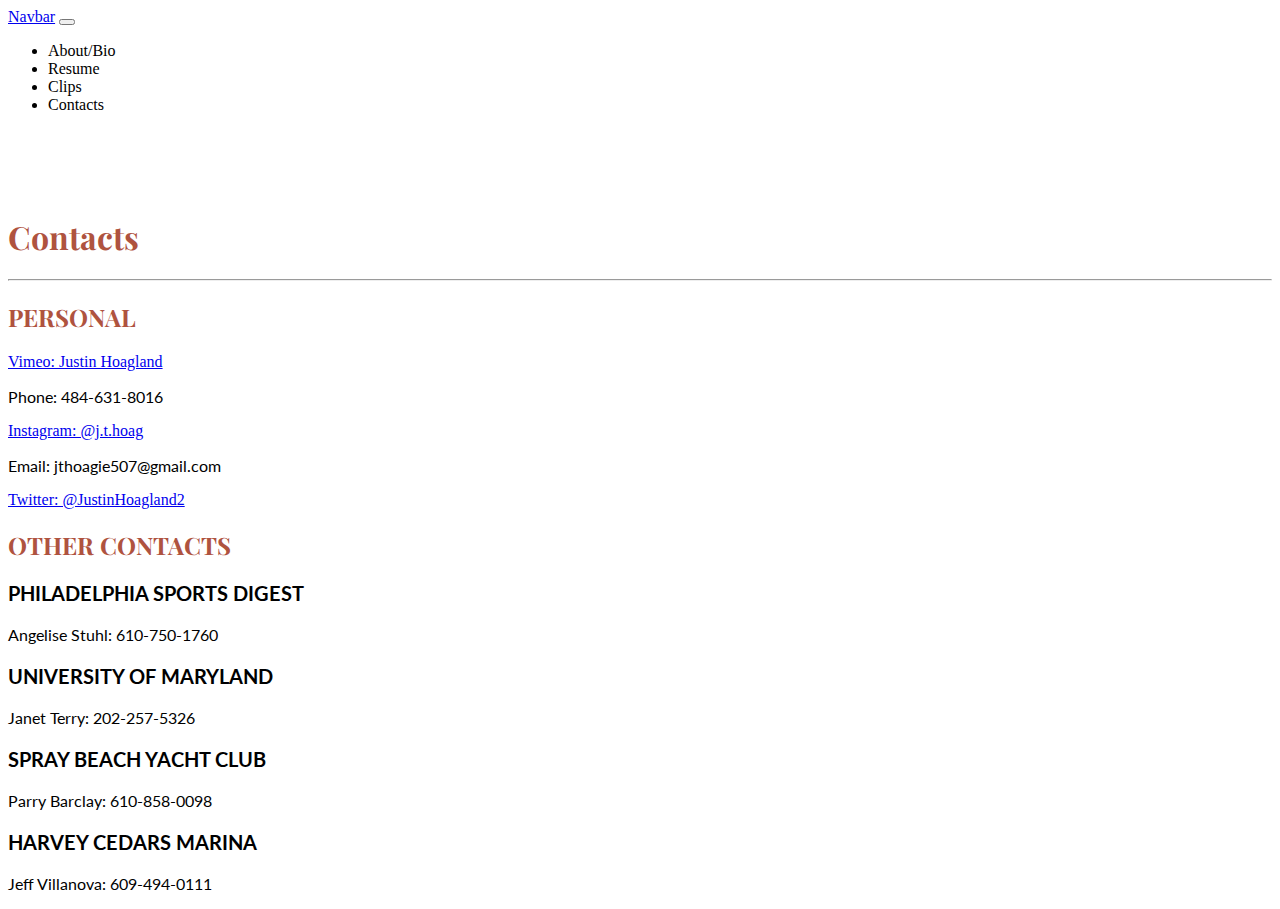
<file: contacts/index.html>
<!doctype html>
<html lang="en">

<head>
    <meta charset="utf-8">
    <!-- meta tags and seo -->
    <title>Justin Hoagland's Portfolio</title>
    <meta name="Portfolio" content="">
    <meta name="author" content="">
    <!-- mobile -->
    <meta name="viewport" content="width=device-width, initial-scale=1">
	<!-- google fonts -->
<link href="https://fonts.googleapis.com/css2?family=Playfair+Display:ital,wght@0,400;0,500;0,600;0,700;0,800;0,900;1,400;1,500;1,600;1,700;1,800;1,900&display=swap" rel="stylesheet">
<link href="https://fonts.googleapis.com/css2?family=Lato:ital,wght@0,100;0,300;0,400;0,700;0,900;1,100;1,300;1,400;1,700;1,900&display=swap" rel="stylesheet">
    <!-- bootstrap css -->
    <link href="https://cdn.jsdelivr.net/npm/bootstrap@5.0.0-beta2/dist/css/bootstrap.min.css" rel="stylesheet" integrity="sha384-BmbxuPwQa2lc/FVzBcNJ7UAyJxM6wuqIj61tLrc4wSX0szH/Ev+nYRRuWlolflfl" crossorigin="anonymous">
    <!-- custom css -->
    <link rel="stylesheet" type="text/css" href="../site/css/style.css">
</head>
<!---->
<body>

<nav class="navbar navbar-expand-lg navbar-light bg-light">
  <div class="container-fluid">
    <a class="navbar-brand" href="#">Navbar</a>
    <button class="navbar-toggler" type="button" data-bs-toggle="collapse" data-bs-target="#navbarNav" aria-controls="navbarNav" aria-expanded="false" aria-label="Toggle navigation">
      <span class="navbar-toggler-icon"></span>
    </button>
    <div class="collapse navbar-collapse" id="navbarNav">
      <ul class="navbar-nav">
        <li class="nav-item">
          <a class="nav-link" href="../">About/Bio</a>
        </li>
        <li class="nav-item">
          <a class="nav-link" href="../resume/">Resume</a>
        </li>
        <li class="nav-item">
          <a class="nav-link" href="../clips/">Clips</a>
        </li>
        <li class="nav-item">
          <a class="nav-link active" aria-current="page" href="#">Contacts</a>
        </li>
      </ul>
    </div>
  </div>
</nav>


<div class="container content contacts">
<h1>Contacts</h1>

<hr>

<h2>Personal</h2>
 	<a href="https://vimeo.com/justinhoagland" target="_blank">Vimeo: Justin Hoagland</a>
 	<p>Phone: 484-631-8016</p>
 	<a href="https://www.instagram.com/j.t.hoag/" target="_blank">Instagram: @j.t.hoag</a>
	<p>Email: jthoagie507@gmail.com</p>
 	<a href="https://twitter.com/JustinHoagland2" target="_blank">Twitter: @JustinHoagland2</a>


 

 	<h2>Other Contacts</h2>
 	
 	<h3>Philadelphia Sports Digest</h3>
 	<p>Angelise Stuhl: 610-750-1760</p>
 	<h3>University of Maryland</h3>
 	<p>Janet Terry: 202-257-5326</p>
 	<h3>Spray Beach Yacht Club</h3>
 	<p>Parry Barclay: 610-858-0098</p>
 	<h3>Harvey Cedars Marina</h3>
 	<p>Jeff Villanova: 609-494-0111</p>

 </div>




 	<!---->
    <!-- bootstrap javascript -->
    <script src="https://cdn.jsdelivr.net/npm/bootstrap@5.0.0-beta2/dist/js/bootstrap.bundle.min.js" integrity="sha384-b5kHyXgcpbZJO/tY9Ul7kGkf1S0CWuKcCD38l8YkeH8z8QjE0GmW1gYU5S9FOnJ0" crossorigin="anonymous"></script>
</body>
</html>
</file>
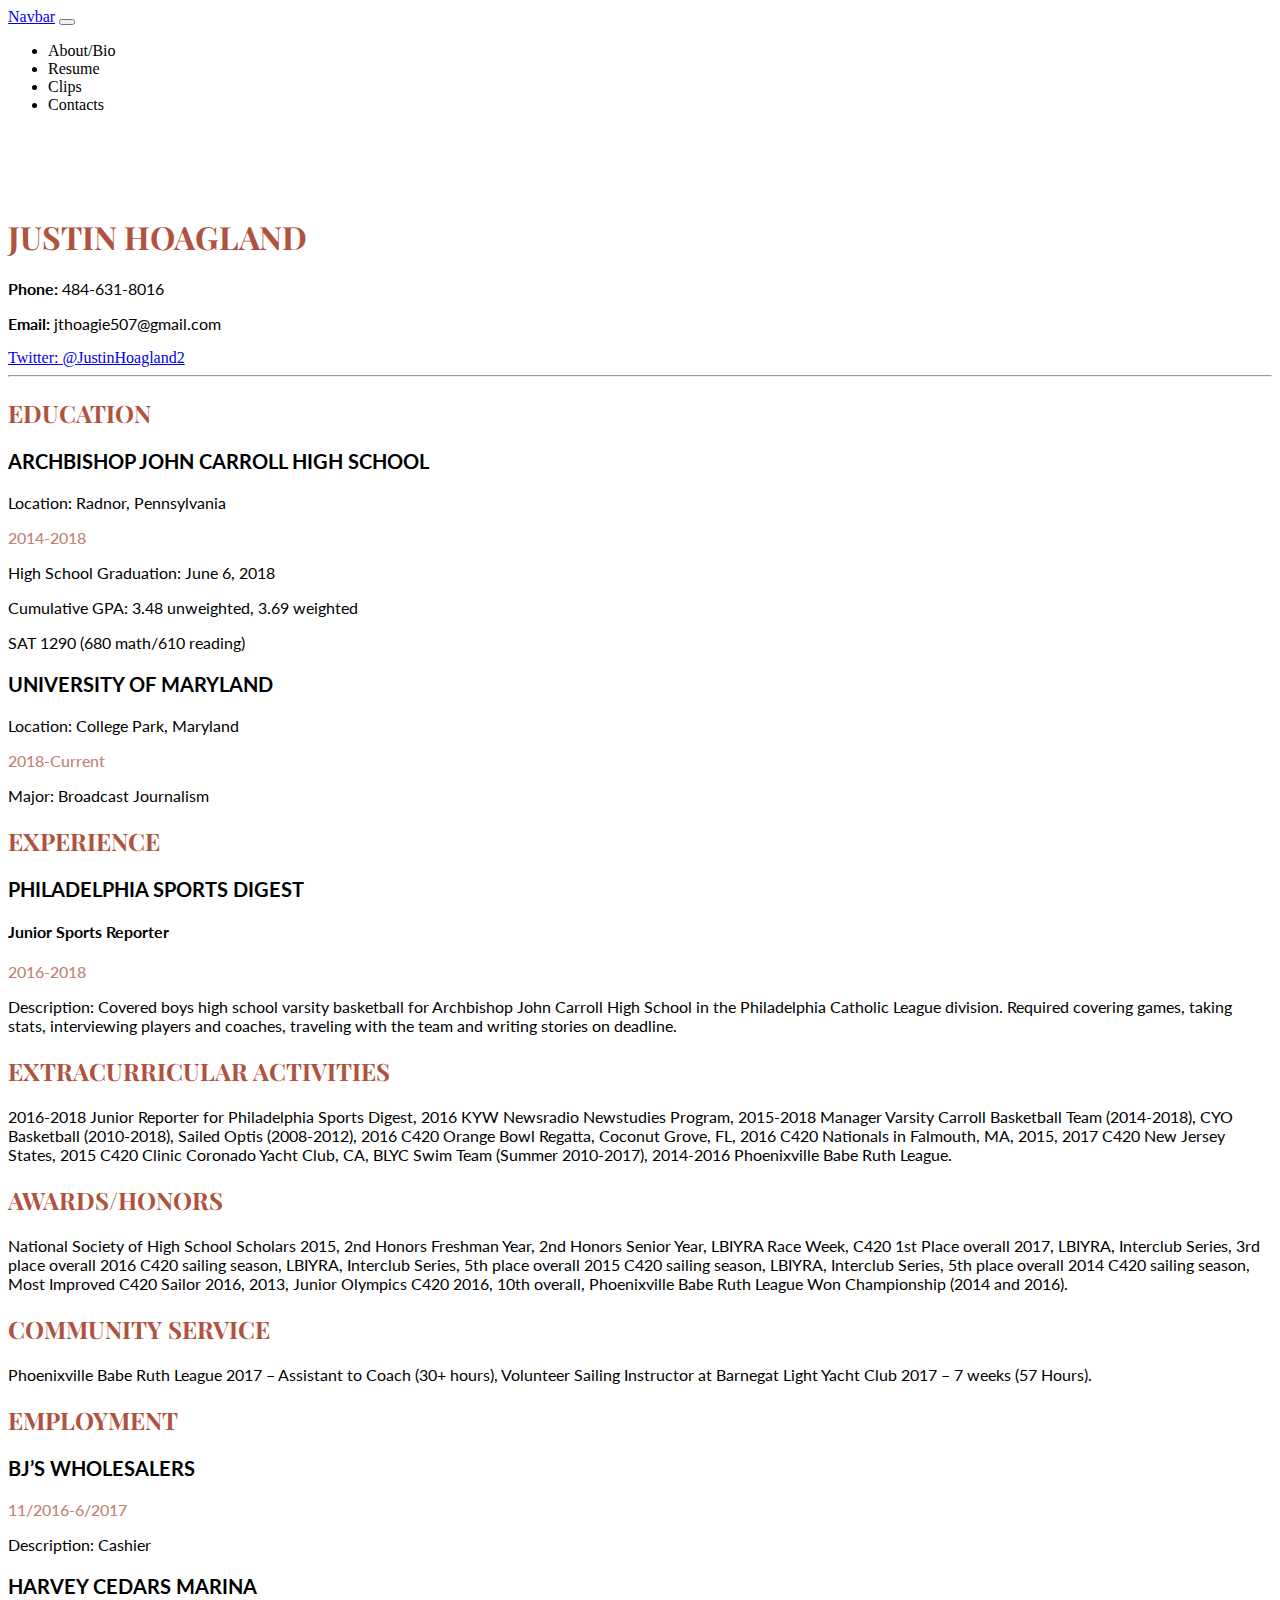
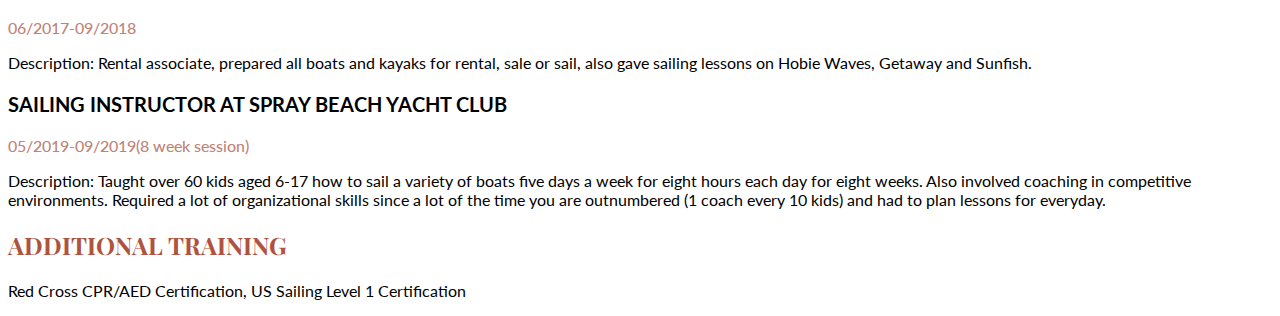
<file: resume/index.html>
<!doctype html>
<html lang="en">

<head>
    <meta charset="utf-8">
    <!-- meta tags and seo -->
    <title>Justin Hoagland's Portfolio</title>
    <meta name="Portfolio" content="">
    <meta name="author" content="">
    <!-- mobile -->
    <meta name="viewport" content="width=device-width, initial-scale=1">
	<!-- google fonts -->
<link href="https://fonts.googleapis.com/css2?family=Playfair+Display:ital,wght@0,400;0,500;0,600;0,700;0,800;0,900;1,400;1,500;1,600;1,700;1,800;1,900&display=swap" rel="stylesheet">
<link href="https://fonts.googleapis.com/css2?family=Lato:ital,wght@0,100;0,300;0,400;0,700;0,900;1,100;1,300;1,400;1,700;1,900&display=swap" rel="stylesheet">
    <!-- bootstrap css -->
    <link href="https://cdn.jsdelivr.net/npm/bootstrap@5.0.0-beta2/dist/css/bootstrap.min.css" rel="stylesheet" integrity="sha384-BmbxuPwQa2lc/FVzBcNJ7UAyJxM6wuqIj61tLrc4wSX0szH/Ev+nYRRuWlolflfl" crossorigin="anonymous">
    <!-- custom css -->
    <link rel="stylesheet" type="text/css" href="../site/css/style.css">
</head>
<!---->
<body>

	<nav class="navbar navbar-expand-lg navbar-light bg-light">
  <div class="container-fluid">
    <a class="navbar-brand" href="#">Navbar</a>
    <button class="navbar-toggler" type="button" data-bs-toggle="collapse" data-bs-target="#navbarNav" aria-controls="navbarNav" aria-expanded="false" aria-label="Toggle navigation">
      <span class="navbar-toggler-icon"></span>
    </button>
    <div class="collapse navbar-collapse" id="navbarNav">
      <ul class="navbar-nav">
        <li class="nav-item">
          <a class="nav-link" href="../">About/Bio</a>
        </li>
        <li class="nav-item">
          <a class="nav-link active" aria-current="page" href="#">Resume</a>
        </li>
        <li class="nav-item">
          <a class="nav-link" href="../clips/">Clips</a>
        </li>
        <li class="nav-item">
          <a class="nav-link" href="../contacts/">Contacts</a>
        </li>
      </ul>
    </div>
  </div>
</nav>

<!--page contents go here-->

 <div class="container content resume">

  <div class="row justify-content-around">
    <div class="col-md-6">
<h1>Justin Hoagland</h1>
</div>
<div class="col-md-6">
 <p><b>Phone:</b> 484-631-8016</p>
 <p><b>Email:</b> jthoagie507@gmail.com</p>
 	<a href="https://twitter.com/JustinHoagland2" target="_blank">Twitter: @JustinHoagland2</a>
 </div> 
</div>

<hr>

  <h2>Education</h2>
 	
  <div class="row">
    <div class="col-md-8">
  <h3>Archbishop John Carroll High School</h3>
 		<p>Location: Radnor, Pennsylvania</p>
 		<p class="date">2014-2018</p>
 		<p>High School Graduation: June 6, 2018</p>
 		<p>Cumulative GPA: 3.48 unweighted, 3.69 weighted</p>
 		<p>SAT 1290 (680 math/610 reading)</p>
 	</div>
  <div class="col-md-4">


 	<h3>University of Maryland</h3>
 		<p>Location: College Park, Maryland</p>
    <p class="date">2018-Current</p>
 		<p>Major: Broadcast Journalism</p>
 		

  </div>
</div>
 
 <h2>Experience</h2>
 
 	<h3>Philadelphia Sports Digest</h3>
 		<h4>Junior Sports Reporter</h4>
 			<p class="date">2016-2018</p>
 			<p>Description: Covered boys high school varsity basketball for Archbishop John Carroll High School in the Philadelphia Catholic League division. Required covering games, taking stats, interviewing players and coaches, traveling with the team and writing stories on deadline.</p>

 <h2>Extracurricular Activities</h2>
 
 	<p>2016-2018 Junior Reporter for Philadelphia Sports Digest, 2016 KYW Newsradio Newstudies Program, 2015-2018 Manager Varsity Carroll Basketball Team (2014-2018), CYO Basketball (2010-2018), Sailed Optis (2008-2012), 2016 C420 Orange Bowl Regatta, Coconut Grove, FL, 2016 C420 Nationals in Falmouth, MA, 2015, 2017 C420 New Jersey States, 2015 C420 Clinic Coronado Yacht Club, CA, BLYC Swim Team (Summer 2010-2017), 2014-2016 Phoenixville Babe Ruth League.</p>

 <h2>Awards/Honors</h2>
 
 	<p>National Society of High School Scholars 2015, 2nd Honors Freshman Year, 2nd Honors Senior Year, LBIYRA Race Week, C420 1st Place overall 2017, LBIYRA, Interclub Series, 3rd place overall 2016 C420 sailing season, LBIYRA, Interclub Series, 5th place overall 2015 C420 sailing season, LBIYRA, Interclub Series, 5th place overall 2014 C420 sailing season, Most Improved C420 Sailor 2016, 2013, Junior Olympics C420 2016, 10th overall, Phoenixville Babe Ruth League Won Championship (2014 and 2016).</p>

 <h2>Community Service</h2>
 
 	<p>Phoenixville Babe Ruth League 2017 – Assistant to Coach (30+ hours), Volunteer Sailing Instructor at Barnegat Light Yacht Club 2017 – 7 weeks (57 Hours).</p>

<h2>Employment</h2>
	
  <h3>BJ’s Wholesalers</h3>


<p class="date">11/2016-6/2017</p>
	<p>Description: Cashier</p>

	<h3>Harvey Cedars Marina</h3>
	
  <p class="date">  06/2017-09/2018</p>
	<p>Description: Rental associate, prepared all boats and kayaks for rental, sale or sail, also gave sailing lessons on Hobie Waves, Getaway and Sunfish.</p>
	
  <h3>Sailing Instructor at Spray Beach Yacht Club</h3>
	
  <p class="date">  05/2019-09/2019(8 week session)</p>
	<p>Description: Taught over 60 kids aged 6-17 how to sail a variety of boats five days a week for eight hours each day for eight weeks. Also involved coaching in competitive environments. Required a lot of organizational skills since a lot of the time you are outnumbered (1 coach every 10 kids) and had to plan lessons for everyday.</p>

<h2>Additional Training</h2>
	<p>Red Cross CPR/AED Certification, 
	US Sailing Level 1 Certification</p>

</div>













<!---->
    <!-- bootstrap javascript -->
    <script src="https://cdn.jsdelivr.net/npm/bootstrap@5.0.0-beta2/dist/js/bootstrap.bundle.min.js" integrity="sha384-b5kHyXgcpbZJO/tY9Ul7kGkf1S0CWuKcCD38l8YkeH8z8QjE0GmW1gYU5S9FOnJ0" crossorigin="anonymous"></script>
</body>
</html>
</file>
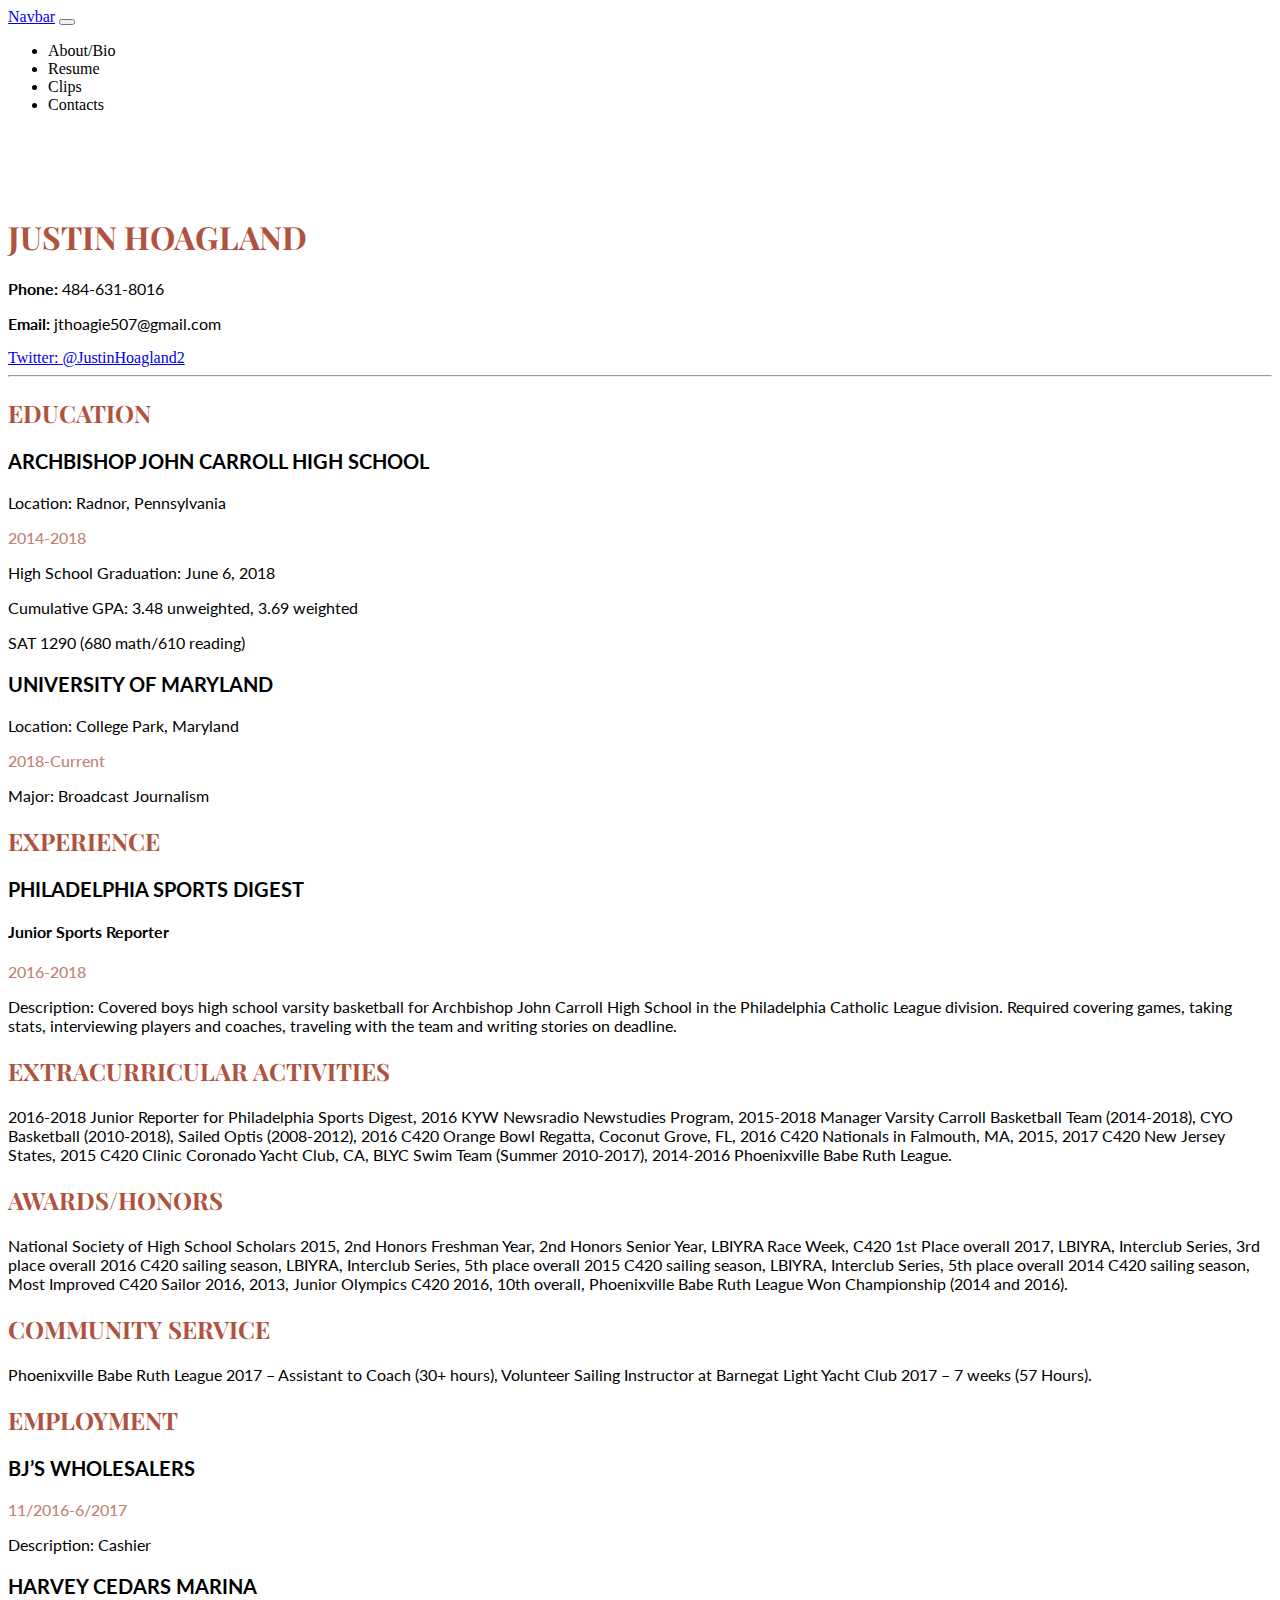
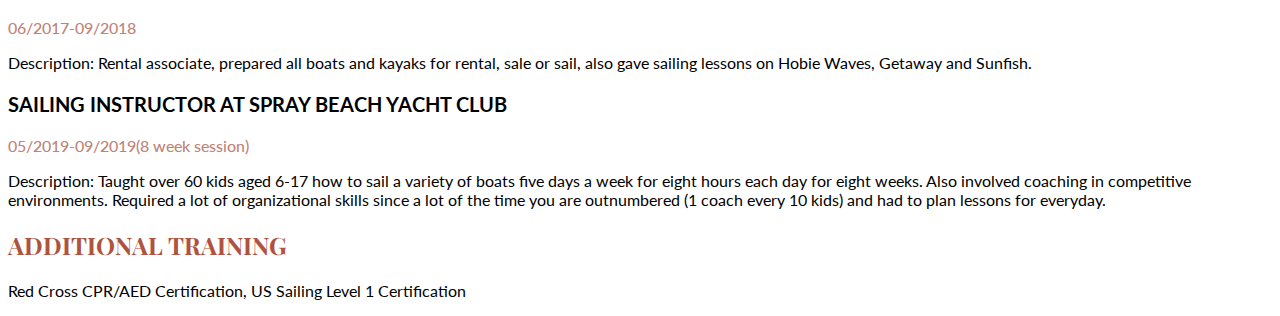
<file: Resume/index.html>
<!doctype html>
<html lang="en">

<head>
    <meta charset="utf-8">
    <!-- meta tags and seo -->
    <title>Justin Hoagland's Portfolio</title>
    <meta name="Portfolio" content="">
    <meta name="author" content="">
    <!-- mobile -->
    <meta name="viewport" content="width=device-width, initial-scale=1">
	<!-- google fonts -->
<link href="https://fonts.googleapis.com/css2?family=Playfair+Display:ital,wght@0,400;0,500;0,600;0,700;0,800;0,900;1,400;1,500;1,600;1,700;1,800;1,900&display=swap" rel="stylesheet">
<link href="https://fonts.googleapis.com/css2?family=Lato:ital,wght@0,100;0,300;0,400;0,700;0,900;1,100;1,300;1,400;1,700;1,900&display=swap" rel="stylesheet">
    <!-- bootstrap css -->
    <link href="https://cdn.jsdelivr.net/npm/bootstrap@5.0.0-beta2/dist/css/bootstrap.min.css" rel="stylesheet" integrity="sha384-BmbxuPwQa2lc/FVzBcNJ7UAyJxM6wuqIj61tLrc4wSX0szH/Ev+nYRRuWlolflfl" crossorigin="anonymous">
    <!-- custom css -->
    <link rel="stylesheet" type="text/css" href="../site/css/style.css">
</head>
<!---->
<body>

	<nav class="navbar navbar-expand-lg navbar-light bg-light">
  <div class="container-fluid">
    <a class="navbar-brand" href="#">Navbar</a>
    <button class="navbar-toggler" type="button" data-bs-toggle="collapse" data-bs-target="#navbarNav" aria-controls="navbarNav" aria-expanded="false" aria-label="Toggle navigation">
      <span class="navbar-toggler-icon"></span>
    </button>
    <div class="collapse navbar-collapse" id="navbarNav">
      <ul class="navbar-nav">
        <li class="nav-item">
          <a class="nav-link" href="../">About/Bio</a>
        </li>
        <li class="nav-item">
          <a class="nav-link active" aria-current="page" href="#">Resume</a>
        </li>
        <li class="nav-item">
          <a class="nav-link" href="../clips/">Clips</a>
        </li>
        <li class="nav-item">
          <a class="nav-link disabled" href="../contacts/" tabindex="-1" aria-disabled="true">Contacts</a>
        </li>
      </ul>
    </div>
  </div>
</nav>

<!--page contents go here-->

 <div class="container content resume">

  <div class="row justify-content-around">
    <div class="col-md-6">
<h1>Justin Hoagland</h1>
</div>
<div class="col-md-6">
 <p><b>Phone:</b> 484-631-8016</p>
 <p><b>Email:</b> jthoagie507@gmail.com</p>
 	<a href="https://twitter.com/JustinHoagland2" target="_blank">Twitter: @JustinHoagland2</a>
 </div> 
</div>

<hr>

  <h2>Education</h2>
 	
  <div class="row">
    <div class="col-md-8">
  <h3>Archbishop John Carroll High School</h3>
 		<p>Location: Radnor, Pennsylvania</p>
 		<p class="date">2014-2018</p>
 		<p>High School Graduation: June 6, 2018</p>
 		<p>Cumulative GPA: 3.48 unweighted, 3.69 weighted</p>
 		<p>SAT 1290 (680 math/610 reading)</p>
 	</div>
  <div class="col-md-4">


 	<h3>University of Maryland</h3>
 		<p>Location: College Park, Maryland</p>
    <p class="date">2018-Current</p>
 		<p>Major: Broadcast Journalism</p>
 		

  </div>
</div>
 
 <h2>Experience</h2>
 
 	<h3>Philadelphia Sports Digest</h3>
 		<h4>Junior Sports Reporter</h4>
 			<p class="date">2016-2018</p>
 			<p>Description: Covered boys high school varsity basketball for Archbishop John Carroll High School in the Philadelphia Catholic League division. Required covering games, taking stats, interviewing players and coaches, traveling with the team and writing stories on deadline.</p>

 <h2>Extracurricular Activities</h2>
 
 	<p>2016-2018 Junior Reporter for Philadelphia Sports Digest, 2016 KYW Newsradio Newstudies Program, 2015-2018 Manager Varsity Carroll Basketball Team (2014-2018), CYO Basketball (2010-2018), Sailed Optis (2008-2012), 2016 C420 Orange Bowl Regatta, Coconut Grove, FL, 2016 C420 Nationals in Falmouth, MA, 2015, 2017 C420 New Jersey States, 2015 C420 Clinic Coronado Yacht Club, CA, BLYC Swim Team (Summer 2010-2017), 2014-2016 Phoenixville Babe Ruth League.</p>

 <h2>Awards/Honors</h2>
 
 	<p>National Society of High School Scholars 2015, 2nd Honors Freshman Year, 2nd Honors Senior Year, LBIYRA Race Week, C420 1st Place overall 2017, LBIYRA, Interclub Series, 3rd place overall 2016 C420 sailing season, LBIYRA, Interclub Series, 5th place overall 2015 C420 sailing season, LBIYRA, Interclub Series, 5th place overall 2014 C420 sailing season, Most Improved C420 Sailor 2016, 2013, Junior Olympics C420 2016, 10th overall, Phoenixville Babe Ruth League Won Championship (2014 and 2016).</p>

 <h2>Community Service</h2>
 
 	<p>Phoenixville Babe Ruth League 2017 – Assistant to Coach (30+ hours), Volunteer Sailing Instructor at Barnegat Light Yacht Club 2017 – 7 weeks (57 Hours).</p>

<h2>Employment</h2>
	
  <h3>BJ’s Wholesalers</h3>


<p class="date">11/2016-6/2017</p>
	<p>Description: Cashier</p>

	<h3>Harvey Cedars Marina</h3>
	
  <p class="date">  06/2017-09/2018</p>
	<p>Description: Rental associate, prepared all boats and kayaks for rental, sale or sail, also gave sailing lessons on Hobie Waves, Getaway and Sunfish.</p>
	
  <h3>Sailing Instructor at Spray Beach Yacht Club</h3>
	
  <p class="date">  05/2019-09/2019(8 week session)</p>
	<p>Description: Taught over 60 kids aged 6-17 how to sail a variety of boats five days a week for eight hours each day for eight weeks. Also involved coaching in competitive environments. Required a lot of organizational skills since a lot of the time you are outnumbered (1 coach every 10 kids) and had to plan lessons for everyday.</p>

<h2>Additional Training</h2>
	<p>Red Cross CPR/AED Certification, 
	US Sailing Level 1 Certification</p>

</div>













<!---->
    <!-- bootstrap javascript -->
    <script src="https://cdn.jsdelivr.net/npm/bootstrap@5.0.0-beta2/dist/js/bootstrap.bundle.min.js" integrity="sha384-b5kHyXgcpbZJO/tY9Ul7kGkf1S0CWuKcCD38l8YkeH8z8QjE0GmW1gYU5S9FOnJ0" crossorigin="anonymous"></script>
</body>
</html>
</file>
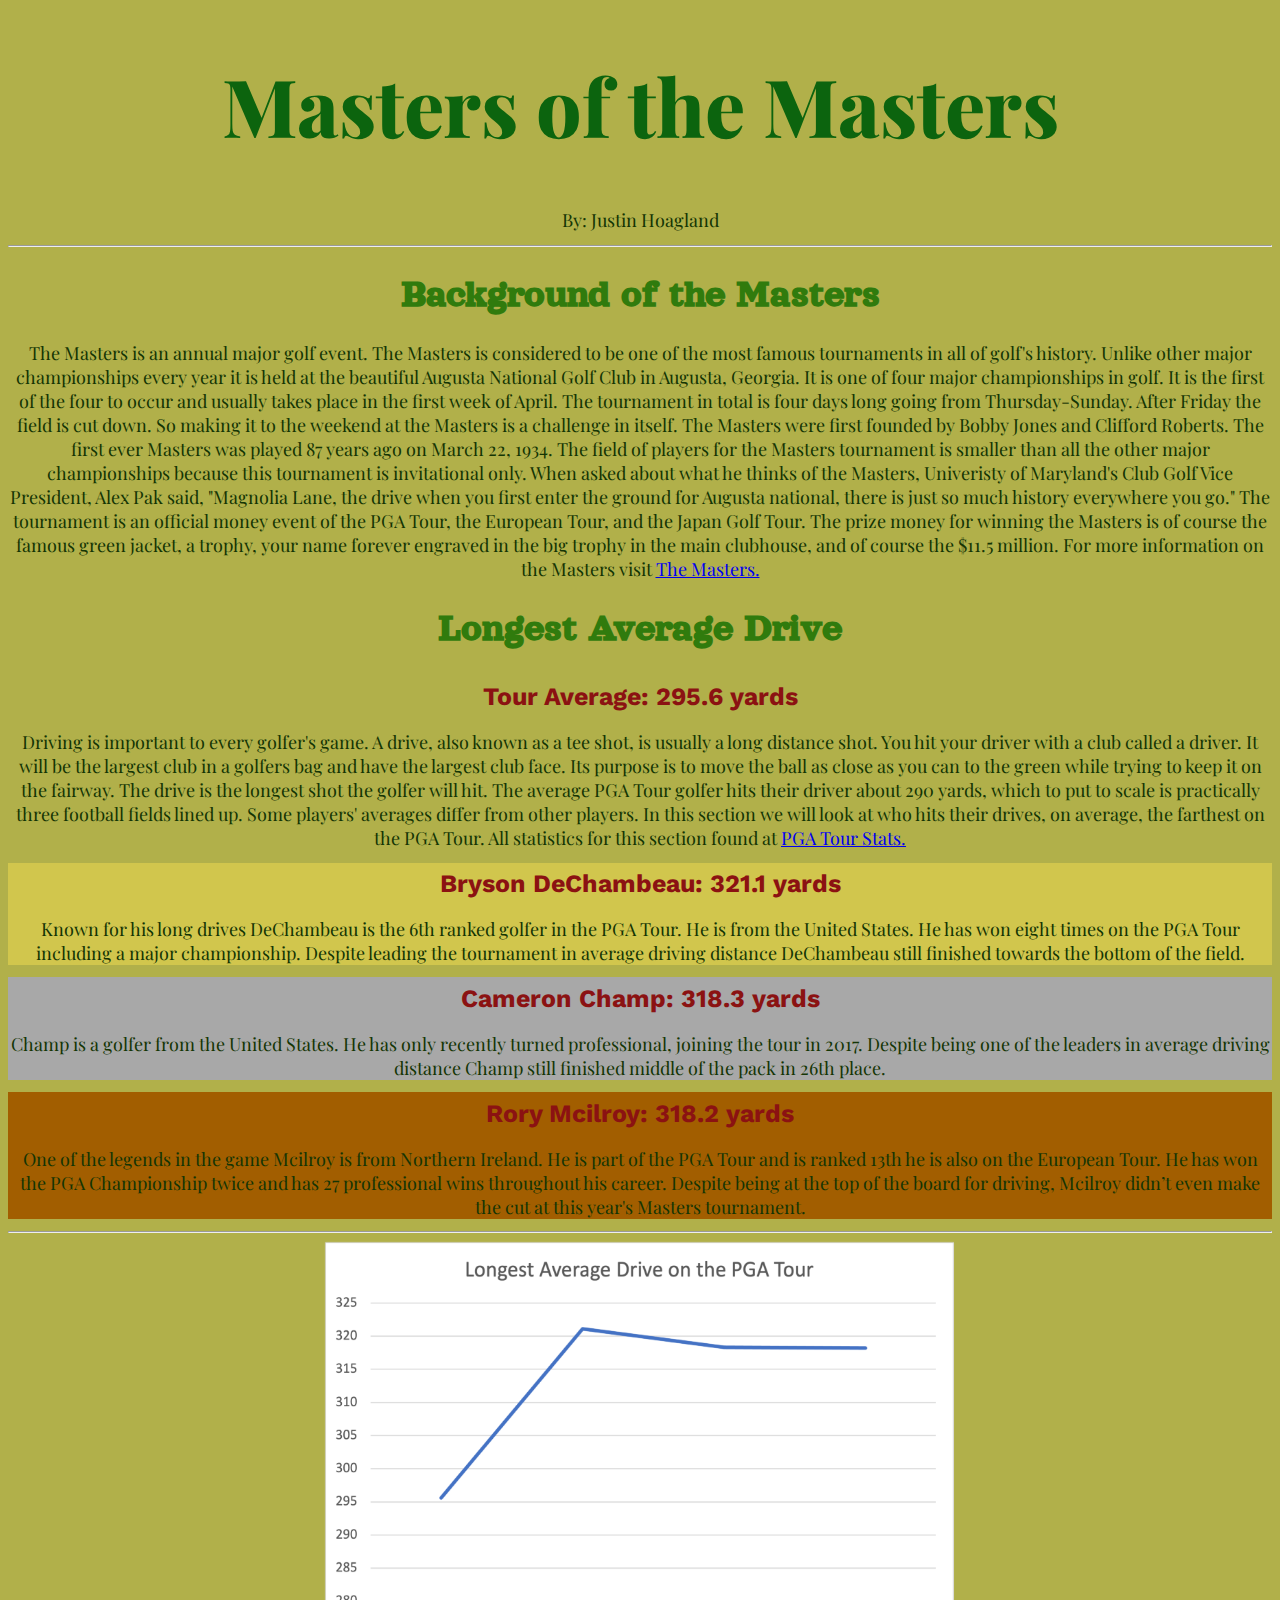
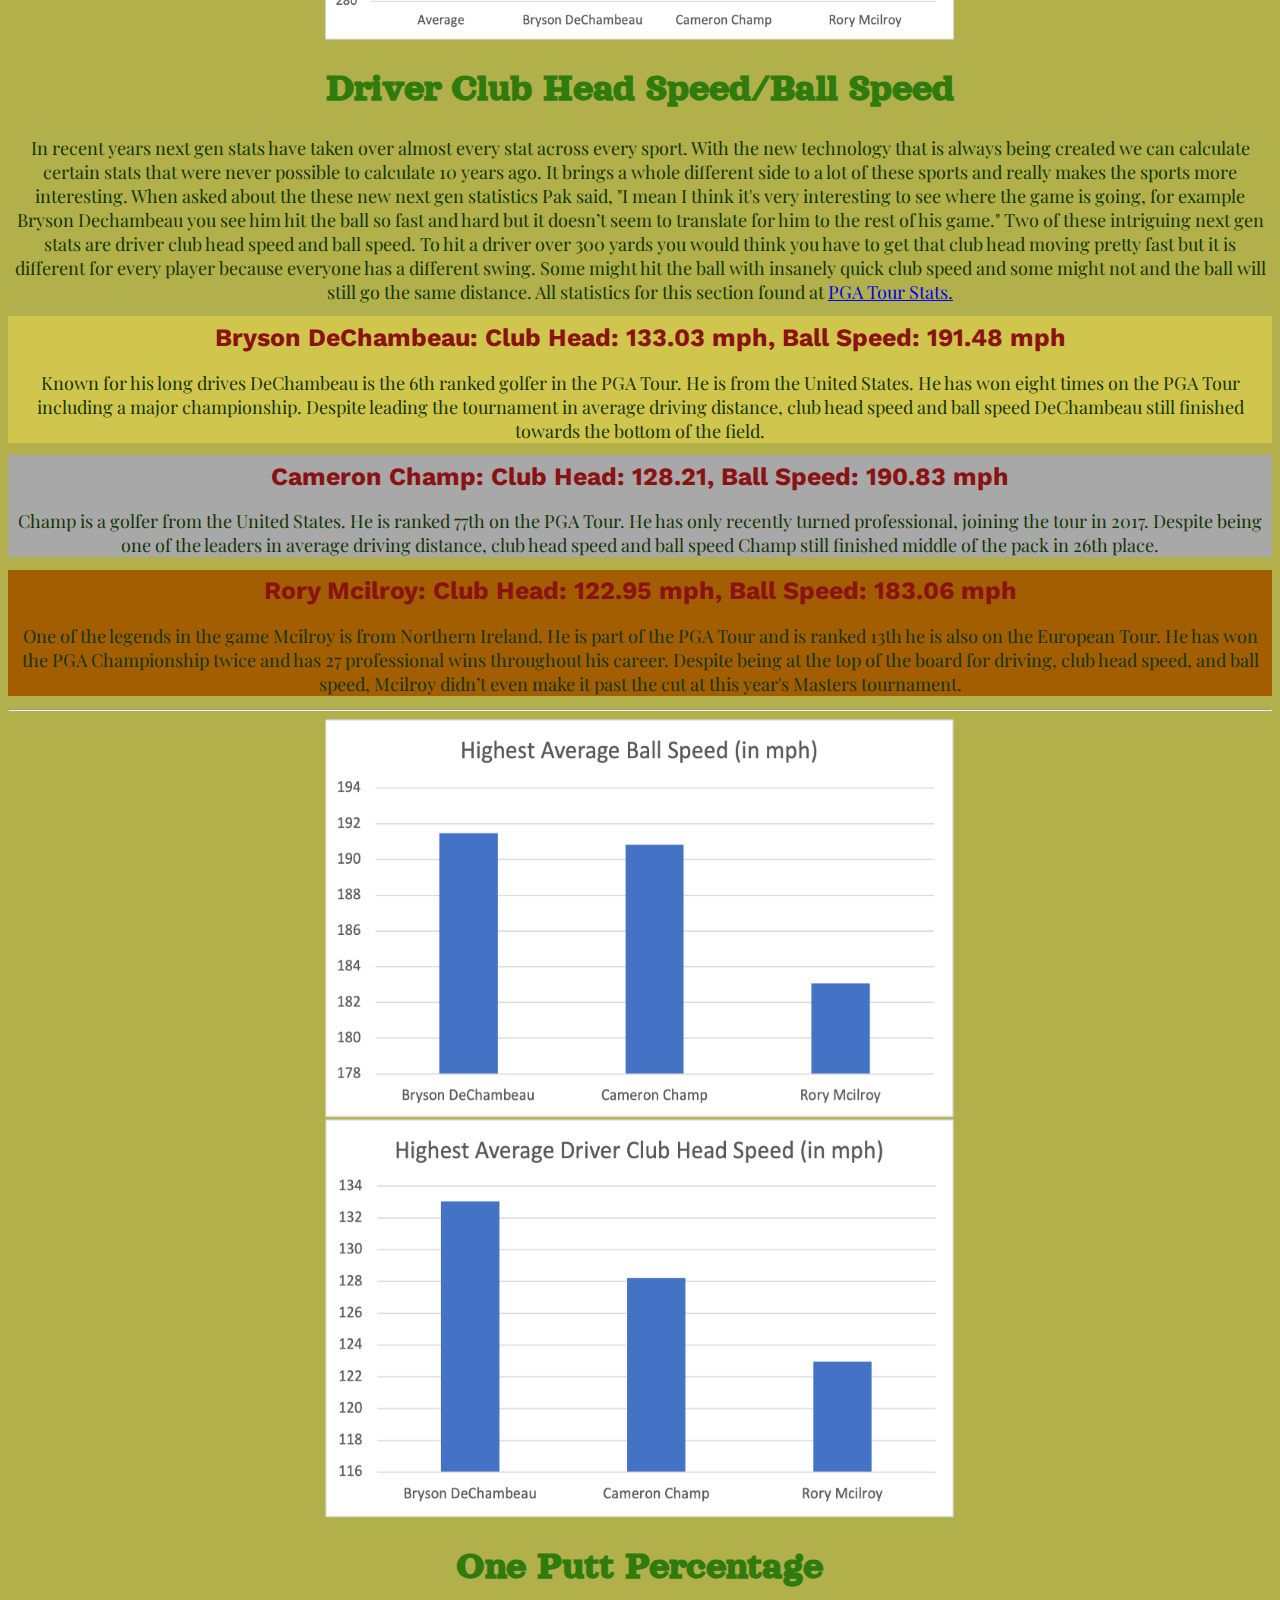
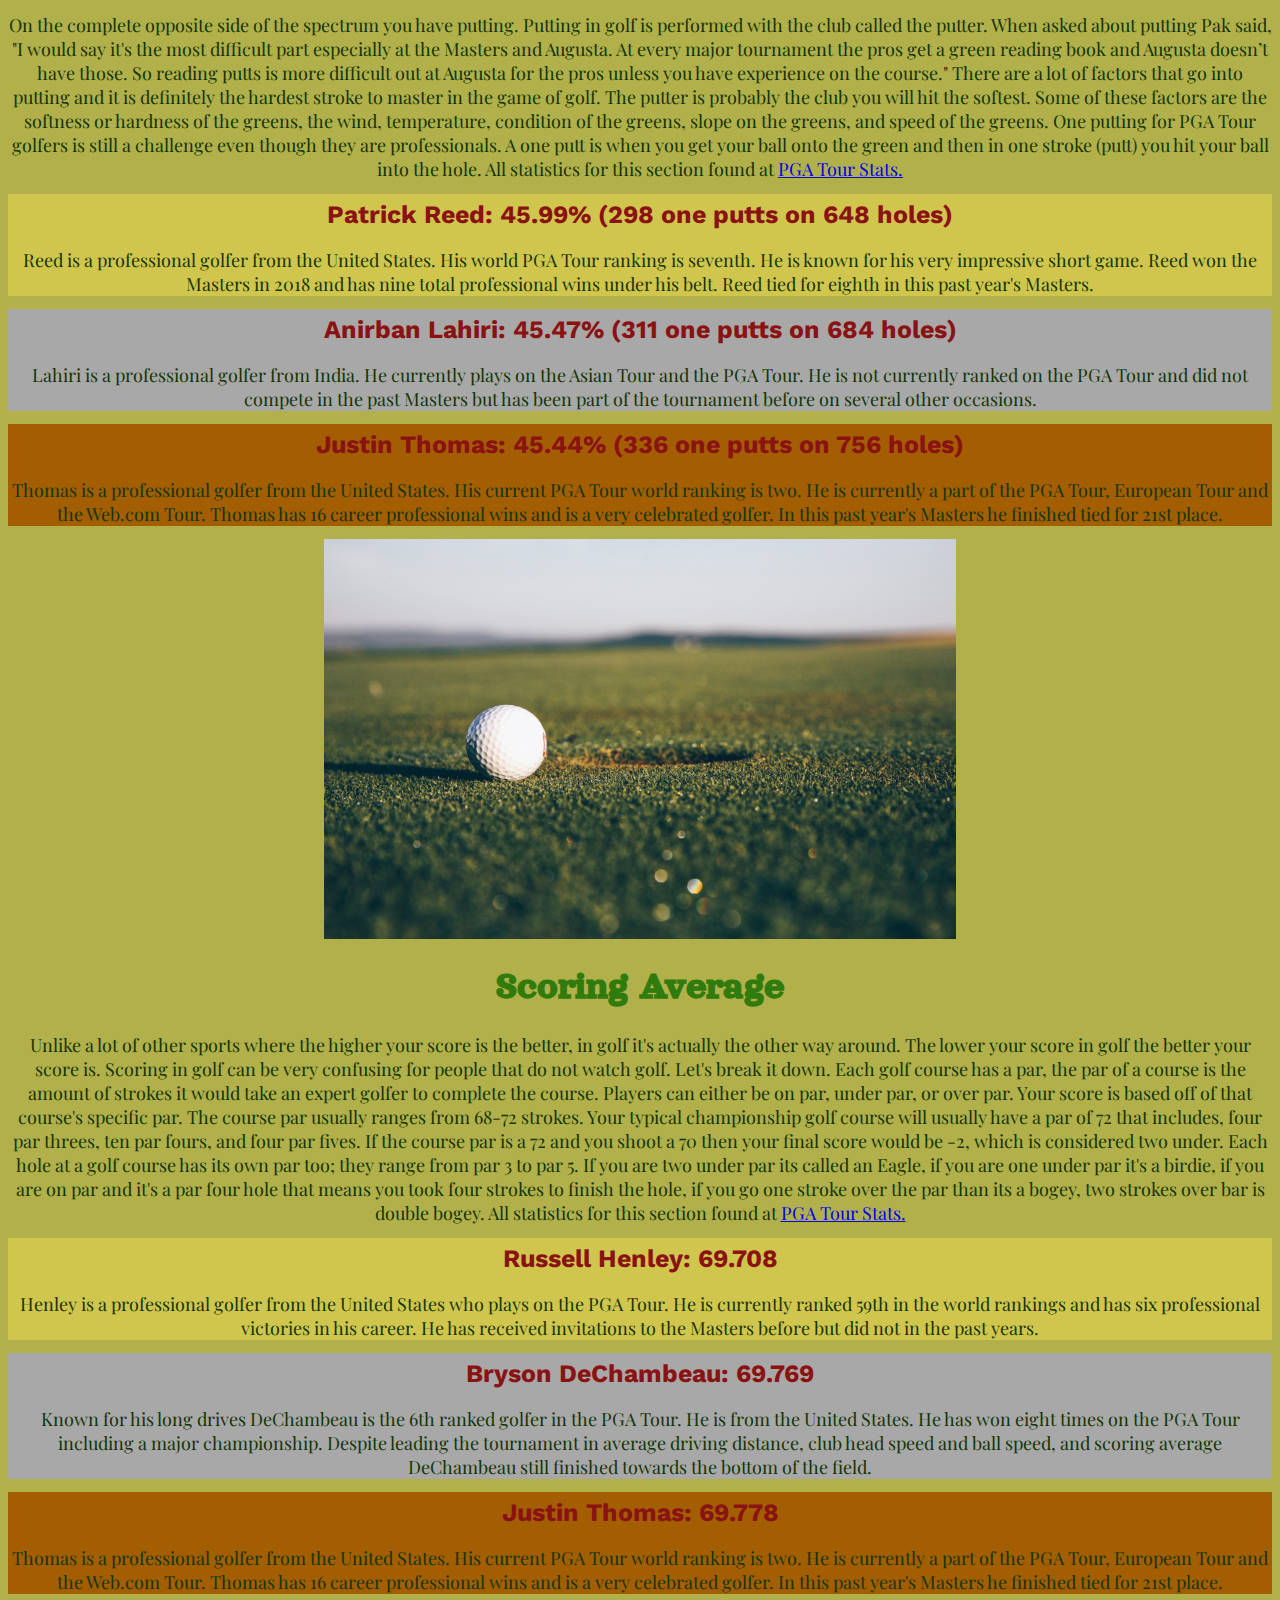
<file: projects/final-code/index.html>
<!doctype html>
<html lang="en">

<head>
    <meta charset="utf-8">
    <!-- meta tags and seo -->
    <title>Which Golfer is Most Successful at The Masters</title>
    <meta name="description" content="">
    <meta name="author" content="">
    <!-- mobile -->
    <meta name="viewport" content="width=device-width, initial-scale=1">
    <!-- google fonts -->
<link href="https://fonts.googleapis.com/css2?family=Playfair+Display:ital,wght@0,400;0,500;0,600;0,700;0,800;0,900;1,400;1,500;1,600;1,700;1,800;1,900&display=swap" rel="stylesheet">
<link href="https://fonts.googleapis.com/css2?family=Orelega+One&display=swap" rel="stylesheet">
<link href="https://fonts.googleapis.com/css2?family=Work+Sans:ital,wght@0,100;0,200;0,300;0,400;0,500;0,600;0,700;0,800;0,900;1,100;1,200;1,300;1,400;1,500;1,600;1,700;1,800;1,900&display=swap" rel="stylesheet">
<link href="https://fonts.googleapis.com/css2?family=Krona+One&display=swap" rel="stylesheet">
    <!-- bootstrap css -->
    <link href="https://cdn.jsdelivr.net/npm/bootstrap@5.0.0-beta2/dist/css/bootstrap.min.css" rel="stylesheet" integrity="sha384-BmbxuPwQa2lc/FVzBcNJ7UAyJxM6wuqIj61tLrc4wSX0szH/Ev+nYRRuWlolflfl" crossorigin="anonymous">
    <!-- custom css -->
    <link rel="stylesheet" type="text/css" href="css/style.css">

<body>


<div class="container">

<h1>Masters of the Masters</h1>

<p>By: Justin Hoagland</p>

<hr>

<h2>Background of the Masters</h2>


<body style="background-color:#B1B04A;">

<div class="row">

    <div class="col-lg-12">

<p>The Masters is an annual major golf event. The Masters is considered to be one of the most famous tournaments in all of golf's history. Unlike other major championships every year it is held at the beautiful Augusta National Golf Club in Augusta, Georgia. It is one of four major championships in golf. It is the first of the four to occur and usually takes place in the first week of April. The tournament in total is four days long going from Thursday-Sunday. After Friday the field is cut down. So making it to the weekend at the Masters is a challenge in itself. The Masters were first founded by Bobby Jones and Clifford Roberts. The first ever Masters was played 87 years ago on March 22, 1934. The field of players for the Masters tournament is smaller than all the other major championships because this tournament is invitational only. When asked about what he thinks of the Masters, Univeristy of Maryland's Club Golf Vice President, Alex Pak said, "Magnolia Lane, the drive when you first enter the ground for Augusta national, there is just so much history everywhere you go."
The tournament is an official money event of the PGA Tour, the European Tour, and the Japan Golf Tour. The prize money for winning the Masters is of course the famous green jacket, a trophy, your name forever engraved in the big trophy in the main clubhouse, and of course the $11.5 million. For more information on the Masters visit <a href="https://www.masters.com/index.html">The Masters.</a></p>


<h2>Longest Average Drive</h2>

<h3>Tour Average: 295.6 yards</h3>

<p>Driving is important to every golfer's game. A drive, also known as a tee shot, is usually a long distance shot. You hit your driver with a club called a driver. It will be the largest club in a golfers bag and have the largest club face. Its purpose is to move the ball as close as you can to the green while trying to keep it on the fairway. The drive is the longest shot the golfer will hit. The average PGA Tour golfer hits their driver about 290 yards, which to put to scale is practically three football fields lined up. Some players' averages differ from other players. In this section we will look at who hits their drives, on average, the farthest on the PGA Tour. All statistics for this section found at <a href="https://www.pgatour.com/stats.html">PGA Tour Stats.</a></p>

<div class="gold-box">

<h3>Bryson DeChambeau: 321.1 yards</h3>

<p>Known for his long drives DeChambeau is the 6th ranked golfer in the PGA Tour. He is from the United States. He has won eight times on the PGA Tour including a major championship. Despite leading the tournament in average driving distance DeChambeau still finished towards the bottom of the field.</p>

</div>


<div class="silver-box">

<h3>Cameron Champ: 318.3 yards</h3>

<p>Champ is a golfer from the United States. He has only recently turned professional, joining the tour in 2017. Despite being one of the leaders in average driving distance Champ still finished middle of the pack in 26th place.</p>

</div>


<div class="bronze-box">

<h3>Rory Mcilroy: 318.2 yards</h3>

<p>One of the legends in the game Mcilroy is from Northern Ireland. He is part of the PGA Tour and is ranked 13th he is also on the European Tour. He has won the PGA Championship twice and has 27 professional wins throughout his career. Despite being at the top of the board for driving, Mcilroy didn’t even make the cut at this year's Masters tournament.</p>

</div>

<hr>

<div class="longestdrive">
<img src="longestdrive.png" width="500" height="400" alt="drive" class="center">
</div>

<h2>Driver Club Head Speed/Ball Speed</h2>

<p>In recent years next gen stats have taken over almost every stat across every sport. With the new technology that is always being created we can calculate certain stats that were never possible to calculate 10 years ago. It brings a whole different side to a lot of these sports and really makes the sports more interesting. When asked about the these new next gen statistics Pak said, "I mean I think it's very interesting to see where the game is going, for example Bryson Dechambeau you see him hit the ball so fast and hard but it doesn’t seem to translate for him to the rest of his game."
Two of these intriguing next gen stats are driver club head speed and ball speed. To hit a driver over 300 yards you would think you have to get that club head moving pretty fast but it is different for every player because everyone has a different swing. Some might hit the ball with insanely quick club speed and some might not and the ball will still go the same distance. All statistics for this section found at <a href="https://www.pgatour.com/stats.html">PGA Tour Stats.</a></p>

<div class="gold-box">

<h3>Bryson DeChambeau: Club Head: 133.03 mph, Ball Speed: 191.48 mph</h3>

<p>Known for his long drives DeChambeau is the 6th ranked golfer in the PGA Tour. He is from the United States. He has won eight times on the PGA Tour including a major championship. Despite leading the tournament in average driving distance, club head speed and ball speed DeChambeau still finished towards the bottom of the field.</p>

</div>

<div class="silver-box">

<h3>Cameron Champ: Club Head: 128.21, Ball Speed: 190.83 mph</h3>

<p>Champ is a golfer from the United States. He is ranked 77th on the PGA Tour. He has only recently turned professional, joining the tour in 2017. Despite being one of the leaders in average driving distance, club head speed and ball speed Champ still finished middle of the pack in 26th place.</p>


</div>

<div class="bronze-box">

<h3>Rory Mcilroy: Club Head: 122.95 mph, Ball Speed: 183.06 mph</h3>

<p>One of the legends in the game Mcilroy is from Northern Ireland. He is part of the PGA Tour and is ranked 13th he is also on the European Tour. He has won the PGA Championship twice and has 27 professional wins throughout his career. Despite being at the top of the board for driving, club head speed, and ball speed, Mcilroy didn’t even make it past the cut at this year's Masters tournament.</p>

</div>
</div>

<hr>

<img src="ballspeed.png" width="500" height="400" alt="ballspeed" class="center">

<img src="clubhead.png" width="500" height="400" alt="clubhead" class="center">


<div class="row">

    <div class="col-lg-12">

<h2>One Putt Percentage</h2>

<p>On the complete opposite side of the spectrum you have putting. Putting in golf is performed with the club called the putter. When asked about putting Pak said, "I would say it's the most difficult part especially at the Masters and Augusta. At every major tournament the pros get a green reading book and Augusta doesn’t have those. So reading putts is more difficult out at Augusta for the pros unless you have experience on the course." There are a lot of factors that go into putting and it is definitely the hardest stroke to master in the game of golf. The putter is probably the club you will hit the softest. Some of these factors are the softness or hardness of the greens, the wind, temperature, condition of the greens, slope on the greens, and speed of the greens. One putting for PGA Tour golfers is still a challenge even though they are professionals. A one putt is when you get your ball onto the green and then in one stroke (putt) you hit your ball into the hole. All statistics for this section found at <a href="https://www.pgatour.com/stats.html">PGA Tour Stats.</a></p>

<div class="gold-box">

<h3>Patrick Reed: 45.99% (298 one putts on 648 holes)</h3>

<p>Reed is a professional golfer from the United States. His world PGA Tour ranking is seventh. He is known for his very impressive short game. Reed won the Masters in 2018 and has nine total professional wins under his belt. Reed tied for eighth in this past year's Masters.</p>

</div>

<div class="silver-box">

<h3>Anirban Lahiri: 45.47% (311 one putts on 684 holes)</h3>

<p>Lahiri is a professional golfer from India. He currently plays on the Asian Tour and the PGA Tour. He is not currently ranked on the PGA Tour and did not compete in the past Masters but has been part of the tournament before on several other occasions.</p>

</div>


<div class="bronze-box">

<h3>Justin Thomas: 45.44% (336 one putts on 756 holes)</h3>

<p>Thomas is a professional golfer from the United States. His current PGA Tour world ranking is two. He is currently a part of the PGA Tour, European Tour and the Web.com Tour. Thomas has 16 career professional wins and is a very celebrated golfer. In this past year's Masters he finished tied for 21st place.</p>

</div>

<div class="putt">
<img src="puttimage.jpg" width="500" height="400" alt="putt" class="center"> 
</div>


<h2>Scoring Average</h2>

<p>Unlike a lot of other sports where the higher your score is the better, in golf it's actually the other way around. The lower your score in golf the better your score is. Scoring in golf can be very confusing for people that do not watch golf. Let's break it down. Each golf course has a par, the par of a course is the amount of strokes it would take an expert golfer to complete the course. Players can either be on par, under par, or over par. Your score is based off of that course's specific par. The course par usually ranges from 68-72 strokes. Your typical championship golf course will usually have a par of 72 that includes, four par threes, ten par fours, and four par fives. If the course par is a 72 and you shoot a 70 then your final score would be -2, which is considered two under. Each hole at a golf course has its own par too; they range from par 3 to par 5. If you are two under par its called an Eagle, if you are one under par it's a birdie, if you are on par and it's a par four hole that means you took four strokes to finish the hole, if you go one stroke over the par than its a bogey, two strokes over bar is double bogey. All statistics for this section found at <a href="https://www.pgatour.com/stats.html">PGA Tour Stats.</a></p>

<div class="gold-box">

<h3>Russell Henley: 69.708</h3>

<p>Henley is a professional golfer from the United States who plays on the PGA Tour. He is currently ranked 59th in the world rankings and has six professional victories in his career. He has received invitations to the Masters before but did not in the past years.</p>

</div>

<div class="silver-box">

<h3>Bryson DeChambeau: 69.769</h3>

<p>Known for his long drives DeChambeau is the 6th ranked golfer in the PGA Tour. He is from the United States. He has won eight times on the PGA Tour including a major championship. Despite leading the tournament in average driving distance, club head speed and ball speed, and scoring average DeChambeau still finished towards the bottom of the field.</p>


</div>

<div class="bronze-box">
<h3>Justin Thomas: 69.778</h3>

<p>Thomas is a professional golfer from the United States. His current PGA Tour world ranking is two. He is currently a part of the PGA Tour, European Tour and the Web.com Tour. Thomas has 16 career professional wins and is a very celebrated golfer. In this past year's Masters he finished tied for 21st place.</p>

</div>

</body>

</div> 
</div>




    <!---->
    <!-- bootstrap javascript -->
    <script src="https://cdn.jsdelivr.net/npm/bootstrap@5.0.0-beta2/dist/js/bootstrap.bundle.min.js" integrity="sha384-b5kHyXgcpbZJO/tY9Ul7kGkf1S0CWuKcCD38l8YkeH8z8QjE0GmW1gYU5S9FOnJ0" crossorigin="anonymous"></script>
</body>
</html>
</file>
<file: site/css/style.css>
.content{
	padding-top:5%;}

h1{
	font-family: "Playfair Display", serif;
	color: #AF533F;
}

p,
h3,
h4{
	font-family:"Lato", sans serif;
}

h2{
	font-family: "Playfair Display", serif;
	color: #AF533F;
}

h2,
h3{
	text-transform: uppercase;
}

h3{
	font-size: 20px;
}

h4{
	font-size: 16px;
}

.date{
	font-weight:500;
	color: #BF8478;
}

.resume h1{
	text-transform: uppercase;
}

li a{
	color:black;
	text-decoration: none;
}

li a:hover{
	color: #B49690;
}

.clips h4{
	color:#AF533F;
}
</file>
<file: projects/final-code/css/style.css>
h1{
	font-family: "Playfair Display", serif;
	color: #0C640E;
	font-size: 80px;
	font-weight: 800;
	padding-top: 2%;
	padding-bottom: 2%;
	margin-top: 2%;
	margin-bottom: 2%;
	text-align: center;
}



h2{
	font-family: "Orelega One", serif;
	color: #307B0D;
	font-size: 40px;
	padding-top: 1%;
	padding-bottom: 1%;
	margin-top: 1%;
	margin-bottom: 1%;
	text-align: center;
}

h3{
	font-family: "Work Sans", serif;
	color: #8B1212;
	font-size: 25px;
	padding-top: .5%;
	padding-bottom: .5%;
	margin-top: .5%;
	margin-bottom: .5%;
	text-align: center;
}


p{
	font-family: "Playfair Display", serif;
	color: #143504;
	font-size: 18px;
	margin-top: 1%;
	margin-bottom: 1%;
	text-align: center;
}

.center {
  display: block;
  margin-left: auto;
  margin-right: auto;
  width: 50%;
}


.gold-box {
    background-color: #D1C64D;
    color: black;
    }

.silver-box {
	background-color: #A8A8A8;
    color: black;
    }

.bronze-box {
	background-color: #A25E00;
    color: black;
}
</file>
